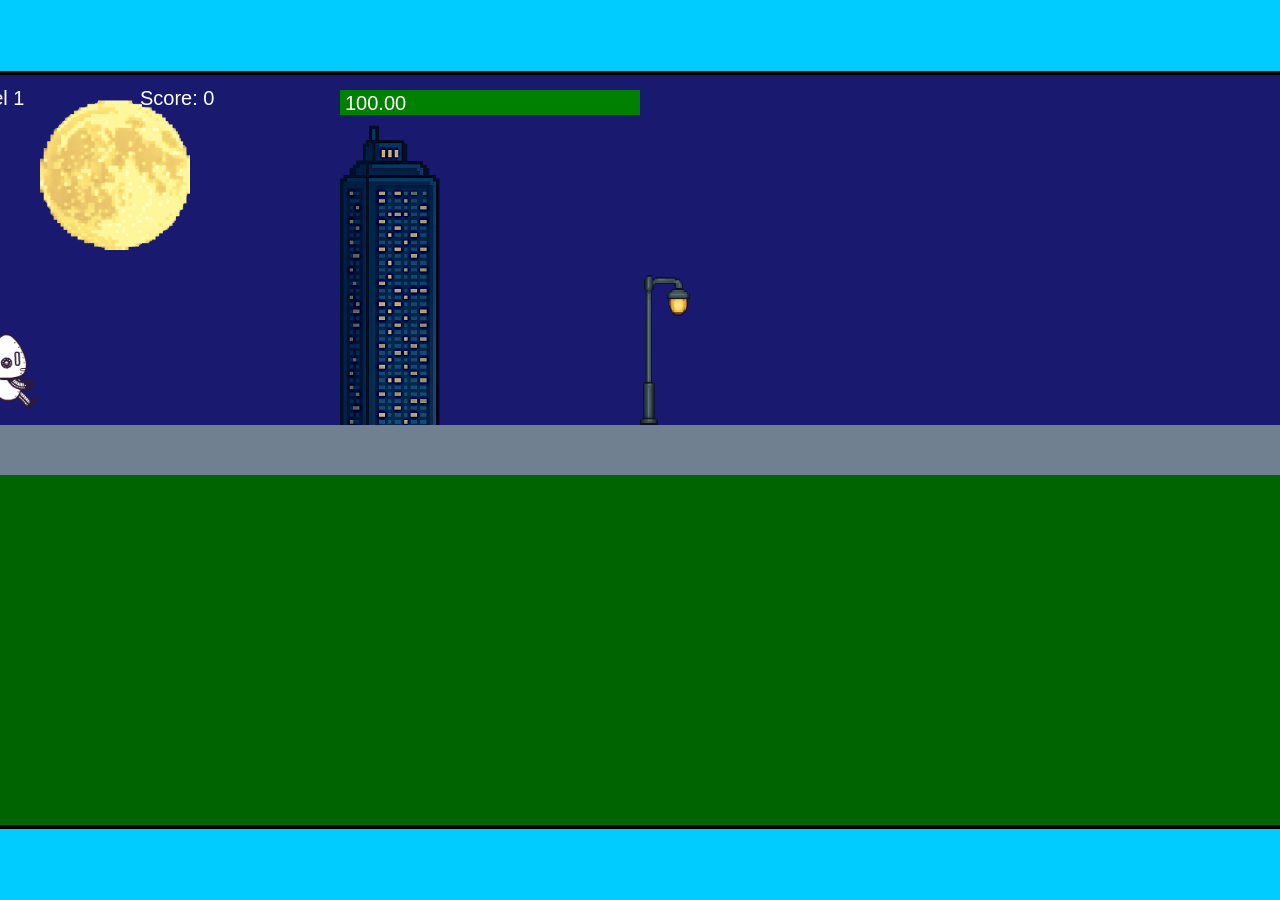
<file: fsd-projects/runtime/index.html>
<!DOCTYPE html>
<html lang="en">
  <head>
    <meta charset="UTF-8" />
    <meta name="viewport" content="width=device-width, initial-scale=1.0" />
    <title>Runtime Neo</title>
    <link rel="stylesheet" href="runtime.css" />
    <script src="https://code.jquery.com/jquery-3.1.0.js"></script>
    <script src="setup.js"></script>
    <script src="levels.js"></script>
    <script src="scenery.js"></script>
    <script src="student.js"></script>
    <script src="main.js"></script>
  </head>
  <body id="body">
    <canvas id="gameCanvas" width="1400" height="750"></canvas>
    <img id="player" src="images/halle.png" />
    <img id="projectile" src="images/projectile.png" />
    <img id="basicPlatform" src="images/interactable/basicPlatform.png" />
    <img id="spikes" src="images/interactable/spikes.png" />
    <img id="bug" src="images/interactable/bug.png" />
    <img id="healthUp" src="images/interactable/healthUp.png" />
    <img id="flag" src="images/interactable/flag.png" />
    <img id="moon" src="images/backgrounds/moon.png" />
    <img id="building" src="images/backgrounds/building.png" />
    <img id="lamp" src="images/backgrounds/lamp.png" />
  </body>
</html>
</file>
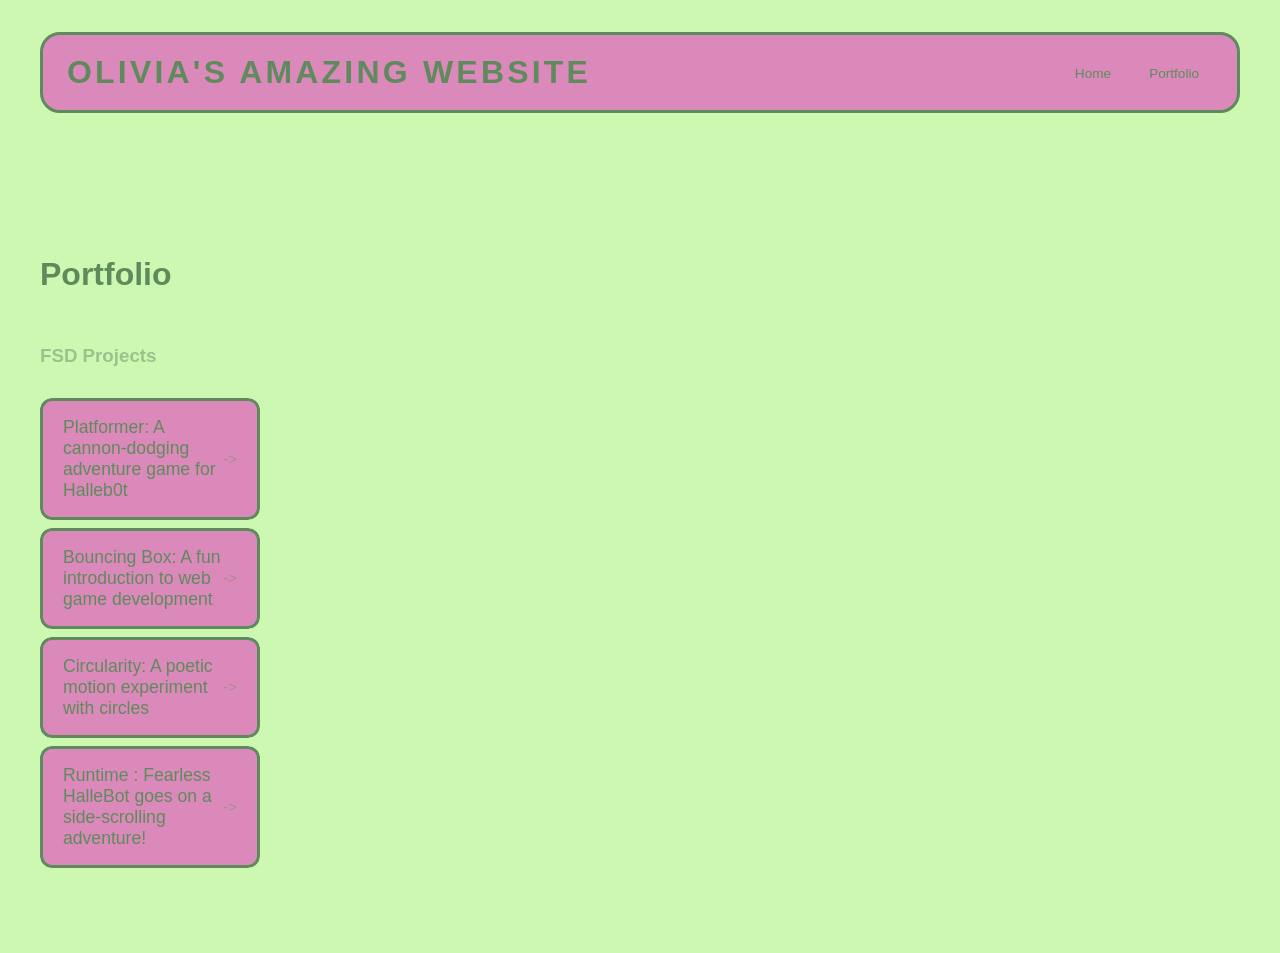
<file: portfolio.html>
<!DOCTYPE html>
<html>
  <head>
    <title>Olivia's Amazing Website</title>
    <link rel="stylesheet" href="style.css" />
  </head>

  <body>
    <!-- All content goes here -->
    <div id="all-contents">
      <nav>
<h1>Olivia's Amazing Website</h1>
<ul id="nav-ul">
<li class="nav-li">
  <a href="index.html">Home</a>
</li>
<li class="nav-li">
  <a href="portfolio.html">Portfolio</a>
   </li>
  </ul>
 </nav>
      <main>
<main>
  <div class="content">
    <h1>Portfolio</h1>
    <h3>FSD Projects</h3>
    <ul id="portfolio">
<li>
  <a href="fsd-projects/platformer/">Platformer: A cannon-dodging adventure game for Halleb0t</a>
</li>
<li>
  <a href="fsd-projects/bouncing-box/">Bouncing Box: A fun introduction to web game development</a>
</li>
<li>
  <a href="fsd-projects/circularity/">Circularity: A poetic motion experiment with circles</a>
</li>
<li>
 <a href="fsd-projects/runtime/">Runtime : Fearless HalleBot goes on a side-scrolling adventure!</a>
</li>

    </ul>

    <!-- ASD Projects will go here -->

  </div>
</main>
<div class="content">

    <!-- ASD Projects will go here -->

  </div>

      </main>
    </div>

  </body>
</html>
</file>
<file: fsd-projects/runtime/runtime.css>
/* runtime.css */
/* Styles for Runtime Neo auto-runner game */

img {
  display: none;
}

#gameCanvas {
  position: absolute;
  border: 4px solid #000;
  top: 50%;
  left: 50%;
  transform: translate(-50%, -50%);
}

body {
  margin: 0;
  background-color: #00ccff;
  font-family: Arial, sans-serif;
  text-align: center;
  overflow: hidden;
}
</file>
<file: style.css>
* {
  box-sizing: border-box;
}

body {
  margin: 0;
  background: #a6f47690;
  color: #8db785d1;
  font-family: "Helvetica Neue", Arial, sans-serif;
}

#all-contents {
  max-width: 1500px;
  min-height: 100vh;
  margin: 0 auto;
  padding: 32px 40px;
}
main {
  display: grid;
  grid-template-columns: minmax(220px, 1fr) minmax(420px, 1.6fr);
  align-items: center;
  min-height: calc(100vh - 160px);
  gap: clamp(32px, 5vw, 80px);
}

.sidebar {
  width: 100%;
}

.content {
  display: flex;
  flex-direction: column;
  align-items: flex-start;
  gap: 12px;
}
h2 {
  color:#5f8b5c; /*bright accent*/
  margin: 0;
  font-size: clamp(4rem, 10vw, 7rem);
  line-height: 0.9;
  font-weight: 900;
  letter-spacing: -0.04em;
  text-transform: uppercase;
  color: #5a7859;
}

.content > p {
  margin: 0;
  color: #5f8b5c; 
  font-size: 0.9rem;
  text-transform: uppercase;
  letter-spacing: 0.15em;
  line-height: 1.4;
}
#interests {
  margin-top: 32px;
  width: 100%;
}

#interests h3 {
  margin: 0 0 12px;
  font-size: 0.75rem;
  font-weight: 700;
  text-transform: uppercase;
  letter-spacing: 0.2em;
  color: #5f8b5c;
}

#interests ul {
  list-style: none;
  margin: 0;
  padding: 0;
  display: flex;
  flex-wrap: wrap;
  gap: 8px;
}

#interests li {
  color: #5f8b5c;
  font-size: 1rem;
  font-weight: 600;
  padding: 10px 20px;
  background: #e797e0d8;
  border: 3px solid #5f8b5c;
  border-radius: 100px;
  transition:
    background 0.25s ease,
    color 0.25s ease,
    transform 0.25s ease;
  cursor: default;
}

#interests li:hover {
  background: #ffc548;
  color: #72458f;
  border-color: #72458f;
  transform: translateY(-2px);
}

.sidebar-img {
  width: 50%;
  max-width: 760px;
  aspect-ratio: 4 / 4;
  object-fit: cover;
  display: block;
  border-radius: 16px;
  filter: grayscale(70%);
  box-shadow: 0 8px 30px #ed8ace;
  transition:
    filter 0.4s ease,
    transform 0.4s ease,
    box-shadow 0.4s ease;
}

.sidebar-img:hover {
  filter: grayscale(0%);
  transform: translateY(-2px);
  box-shadow: 20px 40px #dc87bcfa;
}
nav {
  display: flex;
  justify-content: space-between;
  align-items: center;
  margin-bottom: 68px;
  padding: 19px 24px;
  background: #dc87bcfa;
  border: 3px solid #5f8b5c;
  border-radius: 20px;
}

nav h1 {
  margin: 0;
  font-size: 2rem;
  font-weight: 700;
  text-transform: uppercase;
  letter-spacing: 0.1em;
  color: #5f8b5c;
}

#nav-ul {
  list-style: none;
  display: flex;
  gap: 10px;
  margin: 0;
  padding: 0;
}

.nav-li a {
  color: #5f8b5c;
  text-decoration: none;
  font-size: 0.85rem;
  font-weight: 500;
  padding: 6px 14px;
  border-radius: 8px;
  transition:
    background 0.25s ease,
    color 0.25s ease;
}

.nav-li a:hover {
  background: #ffc548;
  color: #72458f;
}
/* Portfolio styles */
.content h1 {
  color: #5f8b5c;
}

#portfolio {
  list-style: none;
  margin: 0;
  padding: 0;
  width: 100%;
  display: flex;
  flex-direction: column;
  gap: 8px;
}

#portfolio li {
  border-radius: 12px;
  overflow: hidden;
}

#portfolio a {
  display: flex;
  justify-content: space-between;
  align-items: center;
  text-decoration: none;
  color: #5f8b5c;
  padding: 16px 20px;
  font-size: 1.1rem;
  font-weight: 500;
  background: #dc87bcfa;
  border: 3px solid #5f8b5c;
  border-radius: 12px;
  transition: background 0.25s ease, color 0.25s ease, transform 0.25s ease;
}

#portfolio a:hover {
  background: #ffc548;
  color: #72458f;
  transform: translateX(4px);
   border: 3px solid #72458f;
  border-radius: 12px;
}

#portfolio a::after {
  content: "->";
  font-size: 0.96rem;
  opacity: 0.4;
  transition: opacity 0.25s ease;
  white-space: nowrap;
}

#portfolio a:hover::after {
  opacity: 1;
}
</file>
